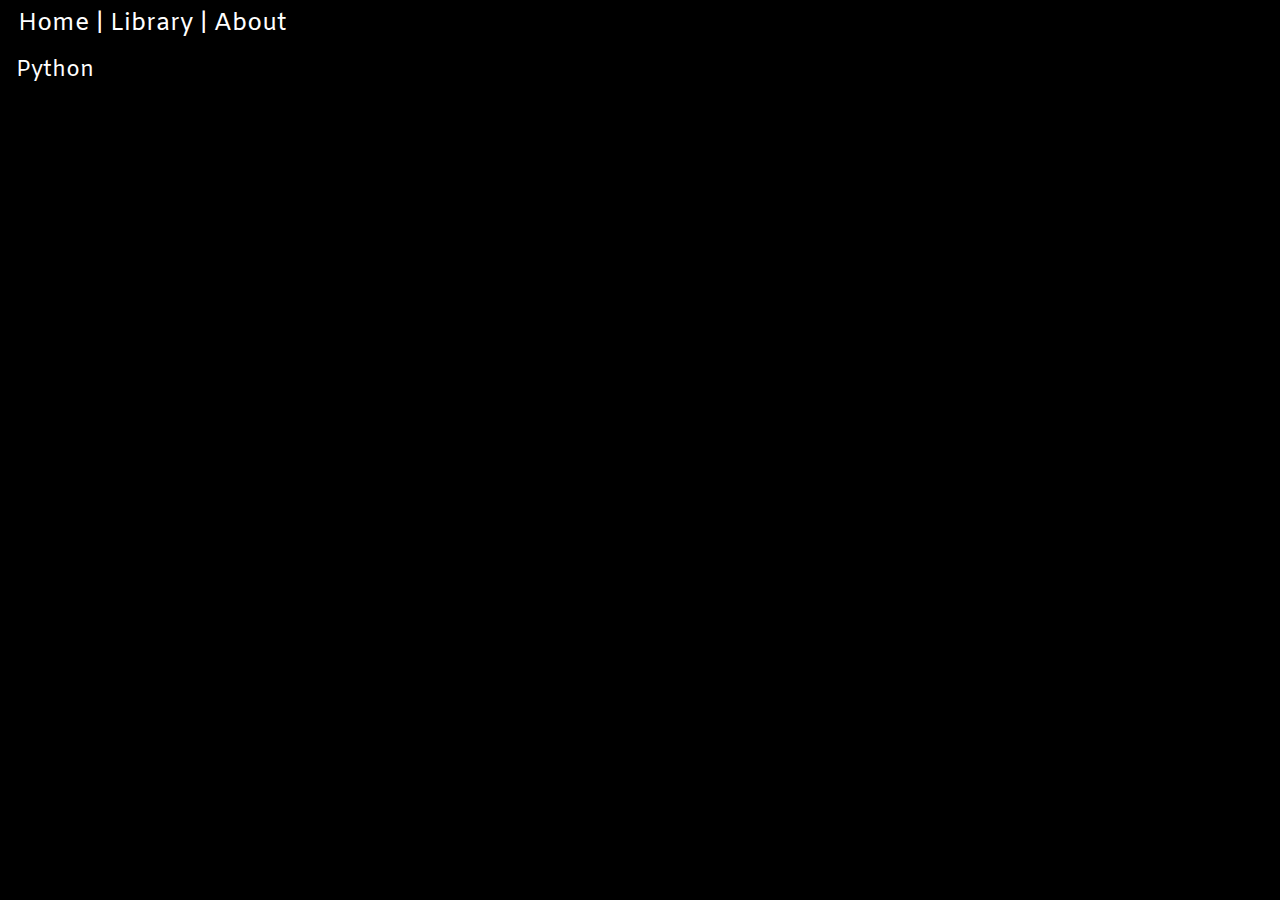
<file: index.html>
<!-- copy -->
<!DOCTYPE html>

<title>Python</title>
<html>
	<head>
		<link rel="icon" href="img/icon.png">
	</head>
	<meta name="description" content="somewhat good games for the web">
	<meta name="keywords" content="skywalkersw5, python games, python">
	<meta name="author" content="SkywalkerSW5">

</html>
<link href="style.css" type="text/css" rel="stylesheet" />

<header-font>
 <a href="https://skywalkersw5.github.io/python">Home | </a> <a href="src/library.html"> Library | </a> <a href="src/about.html"> About </a>
	</header-font>
<p></p>


<!-- end copy -->


<tfont>Python</tfont>
</file>
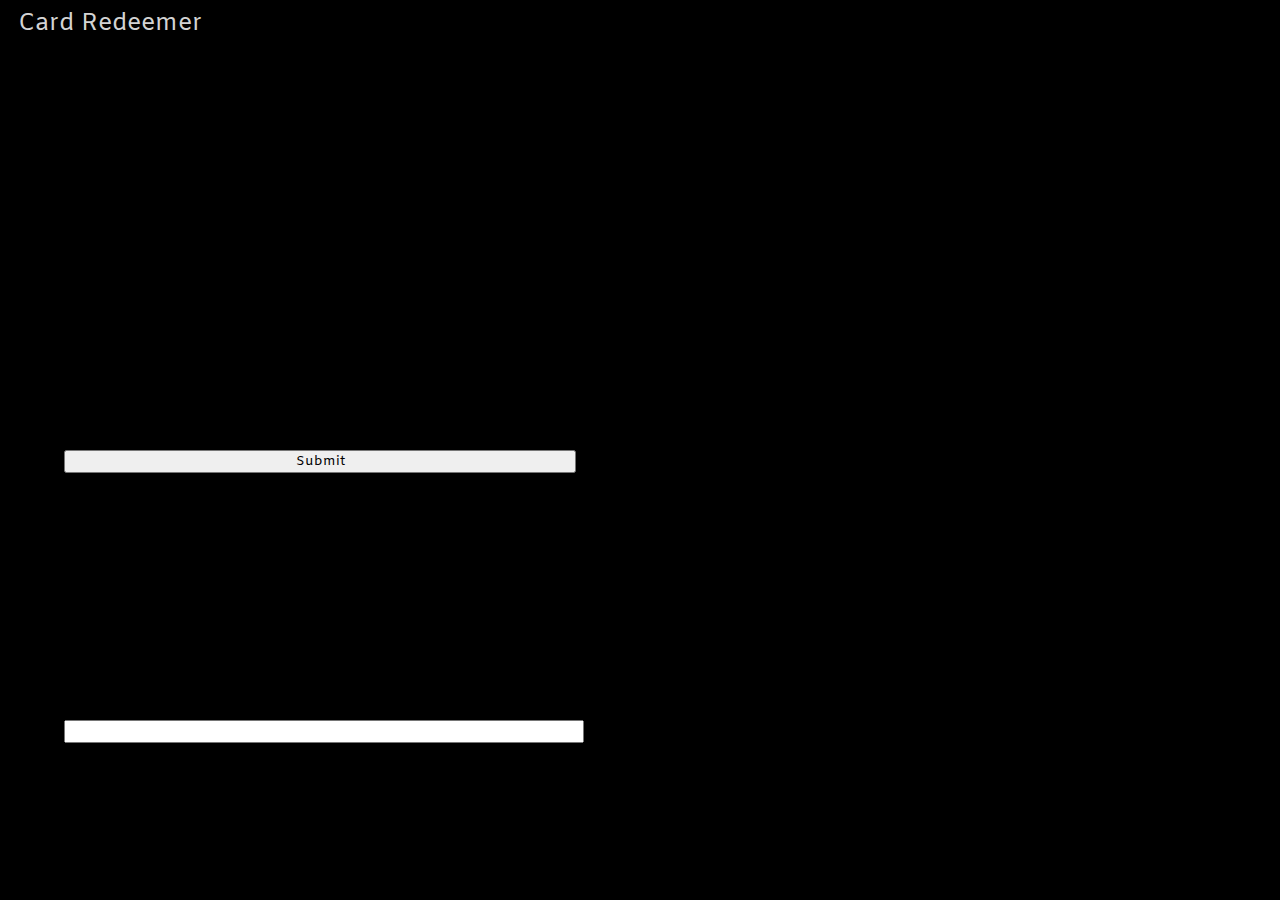
<file: html/pythonp.html>
<!DOCTYPE html>
<title>Card Reddemer | Python Pro</title>
 <link href="../style.css" type="text/css" rel="stylesheet">
 <cent>
     <header-font>Card Redeemer</header-font>
<form id="form" onsubmit="return false;">
    <input style="position:absolute; top:80%; left:5%; width:40%;" type="text" id="userInput" />
    <input style="position:absolute; top:50%; left:5%; width:40%;" type="submit" onclick="othername()" />
</form>
</cent>
<script>
function othername() {
    var code;
    code = "t00no5dv11"
    var input = document.getElementById("userInput").value
    alert(input);
   console.log("reee")
   if (typeof (userInput) != "t00no5dv11") {
       console.log("Code entered, writing to file...")
       pp = true
       alert("Code redeemed. Thank you!")
   } else {
       console.log("frick")
   }
  
}</script>
</file>
<file: style.css>
* {
		font-family: 'amiko';
		text-decoration: none;
	}
	body {
		background-color: black;
		}
	a {
	color: white;
	}
	
	@font-face {
		font-family: 'amiko';
		src: url("fonts/amiko.ttf");
	}
	header-font {
		font-family: 'amiko';
		color: lightgrey;
		padding: 10px;
		font-size: 24px;
		}
	font {
		font-family: 'amiko';
		color: white;
	}
	tfont {
		font-family: 'amiko';
		color: white;
		font-size: 22px;
		padding: 8px;
		}
		cent {
			text-align: center;
		}
</file>
